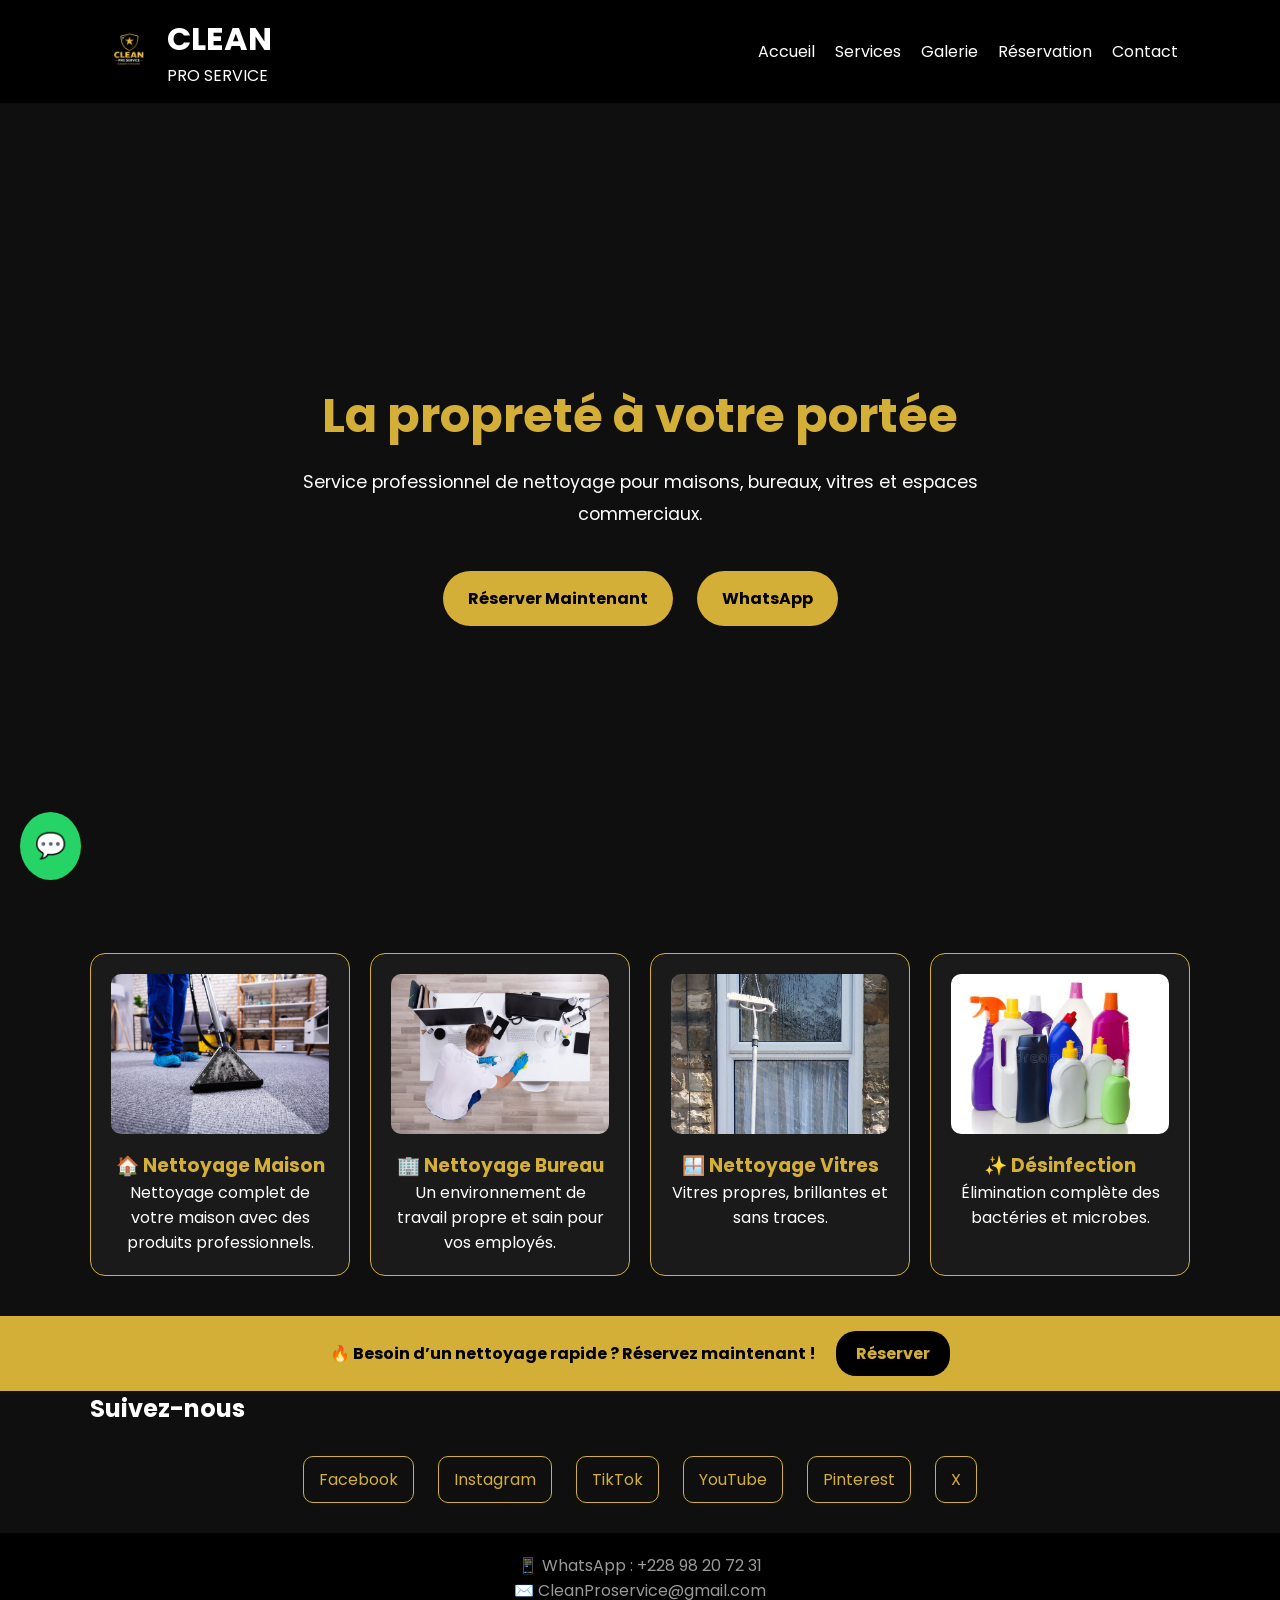
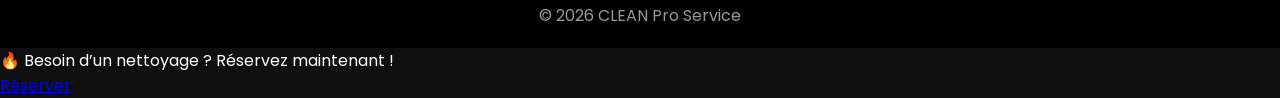
<file: index.html>
<!DOCTYPE html>
<html lang="fr">

<head>

<meta charset="UTF-8">
<meta name="viewport" content="width=device-width, initial-scale=1.0">

<title>CLEAN Pro Service | Nettoyage professionnel</title>

<meta name="description" content="CLEAN Pro Service - entreprise professionnelle de nettoyage de maisons, bureaux, vitres et désinfection. Service rapide et fiable.">
<meta name="keywords" content="nettoyage maison, nettoyage bureau, nettoyage vitres, désinfection, CLEAN Pro Service">
<meta name="author" content="CLEAN Pro Service">

<meta property="og:title" content="CLEAN Pro Service">
<meta property="og:description" content="Service professionnel de nettoyage rapide et efficace">
<meta property="og:type" content="website">
<meta property="og:image" content="image/logo.png">

<link rel="stylesheet" href="style.css">
<link href="https://fonts.googleapis.com/css2?family=Poppins:wght@300;400;500;600;700&display=swap" rel="stylesheet">

</head>

<body>

<!-- ================= HEADER ================= -->
<header>

<div class="menu-toggle" id="menuToggle">☰</div>

<div class="logo">
  <img src="image/logo.png" alt="CLEAN Pro Service">
  <div class="logo-text">
    <h1>CLEAN</h1>
    <span>PRO SERVICE</span>
  </div>
</div>

<nav id="navbar">
  <ul>
    <li><a href="index.html">Accueil</a></li>
    <li><a href="services.html">Services</a></li>
    <li><a href="galerie.html">Galerie</a></li>
    <li><a href="reservation.html">Réservation</a></li>
    <li><a href="contact.html">Contact</a></li>
  </ul>
</nav>

</header>

<!-- ================= HERO ================= -->
<section class="hero">

<div class="hero-content">

<h2>La propreté à votre portée</h2>

<p>
Service professionnel de nettoyage pour maisons,
bureaux, vitres et espaces commerciaux.
</p>

<div class="buttons">

<a href="reservation.html" class="btn">Réserver Maintenant</a>

<a href="https://wa.me/22898207231" class="btn btn-secondary">
WhatsApp
</a>

</div>

</div>

</section>

<!-- ================= SERVICES ================= -->
<section class="service-grid">

<div class="card">
<img src="image/maison.png" alt="Nettoyage Maison">
<h3>🏠 Nettoyage Maison</h3>
<p>Nettoyage complet de votre maison avec des produits professionnels.</p>
</div>

<div class="card">
<img src="image/bureau.png" alt="Nettoyage Bureau">
<h3>🏢 Nettoyage Bureau</h3>
<p>Un environnement de travail propre et sain pour vos employés.</p>
</div>

<div class="card">
<img src="image/vitres.png" alt="Nettoyage Vitres">
<h3>🪟 Nettoyage Vitres</h3>
<p>Vitres propres, brillantes et sans traces.</p>
</div>

<div class="card">
<img src="image/desinfection.png" alt="Désinfection">
<h3>✨ Désinfection</h3>
<p>Élimination complète des bactéries et microbes.</p>
</div>

</section>

<!-- ================= CTA ================= -->
<section class="cta-bar">
<p>🔥 Besoin d’un nettoyage rapide ? Réservez maintenant !</p>
<a href="reservation.html">Réserver</a>
</section>

<!-- ================= SOCIAL ================= -->
<section class="social-section container">

<h2>Suivez-nous</h2>

<div class="social-links">

<a href="#">Facebook</a>
<a href="#">Instagram</a>
<a href="#">TikTok</a>
<a href="#">YouTube</a>
<a href="#">Pinterest</a>
<a href="#">X</a>

</div>

</section>

<!-- ================= FOOTER ================= -->
<footer>

<p>📱 WhatsApp : +228 98 20 72 31</p>
<p>✉️ CleanProservice@gmail.com</p>
<p>© 2026 CLEAN Pro Service</p>

</footer>

<!-- ================= FLOAT BUTTON ================= -->
<a href="https://wa.me/22898207231" class="whatsapp-float" target="_blank">
💬
</a>

<!-- ================= POPUP ================= -->
<div id="popup" class="popup">
  <p>🔥 Besoin d’un nettoyage ? Réservez maintenant !</p>
  <a href="reservation.html">Réserver</a>
</div>

<script src="app.js"></script>

</body>
</html>
</file>
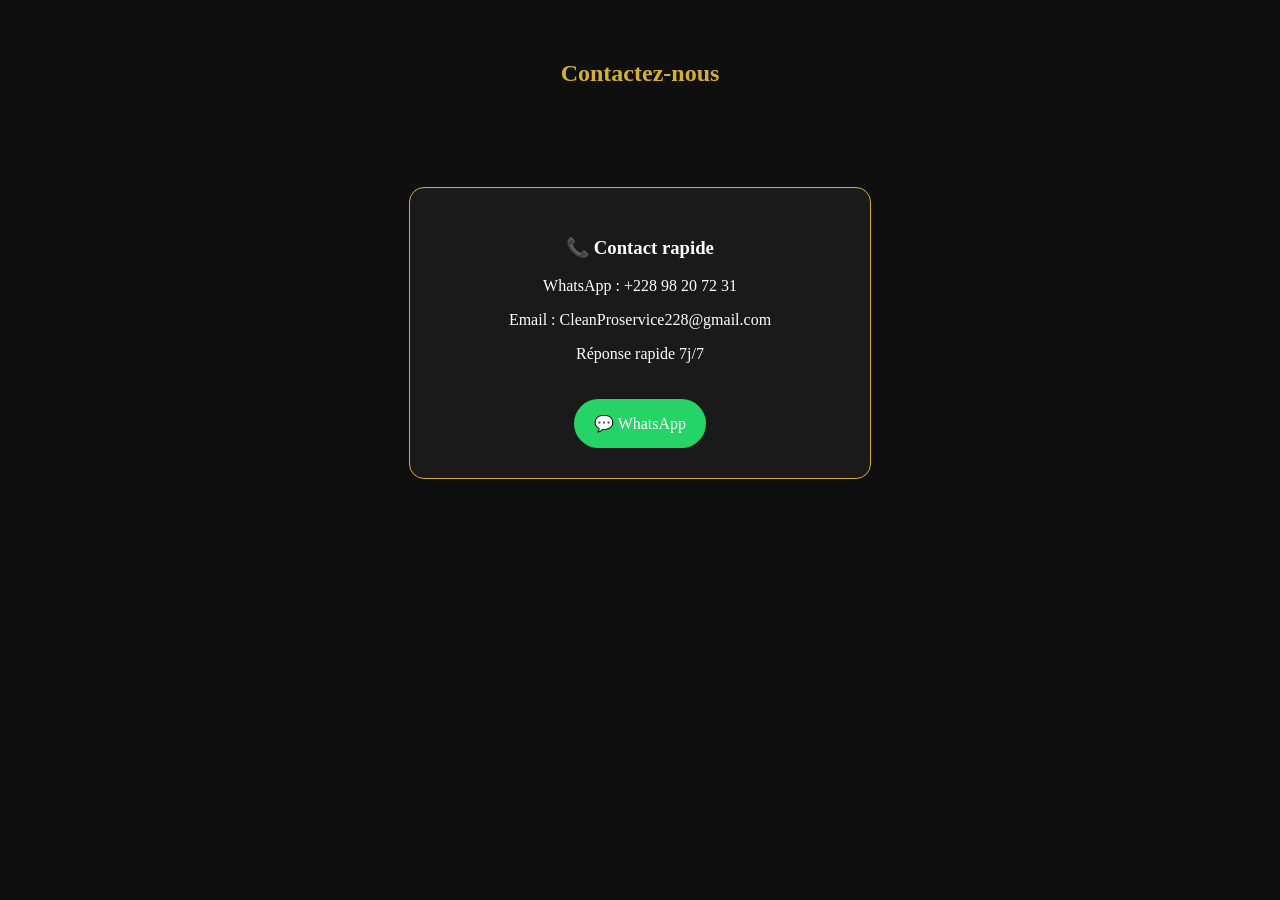
<file: contact.html>
<!DOCTYPE html>
<html lang="fr">
<head>
<meta charset="UTF-8">
<meta name="viewport" content="width=device-width, initial-scale=1.0">
<title>Contact</title>

<style>

body{
    margin:0;
    font-family:Poppins;
    background:#0f0f0f;
    color:white;
}

.page-title{
    text-align:center;
    padding:40px;
    color:#D4AF37;
}

.contact-box{
    display:flex;
    justify-content:center;
    padding:40px;
}

.card{
    background:#1a1a1a;
    border:1px solid #D4AF37;
    padding:30px;
    border-radius:15px;
    text-align:center;
    width:90%;
    max-width:400px;
}

.btn{
    display:inline-block;
    margin-top:20px;
    background:#25D366;
    color:white;
    padding:15px 20px;
    border-radius:50px;
    text-decoration:none;
}

.btn:hover{
    transform:scale(1.05);
}

</style>

</head>

<body>

<section class="page-title">
  <h2>Contactez-nous</h2>
</section>

<section class="contact-box">

  <div class="card">

    <h3>📞 Contact rapide</h3>

    <p>WhatsApp : +228 98 20 72 31</p>
    <p>Email : CleanProservice228@gmail.com</p>
    <p>Réponse rapide 7j/7</p>

    <a href="https://wa.me/22898207231" class="btn">
      💬 WhatsApp
    </a>

  </div>

</section>

</body>
</html>
</file>
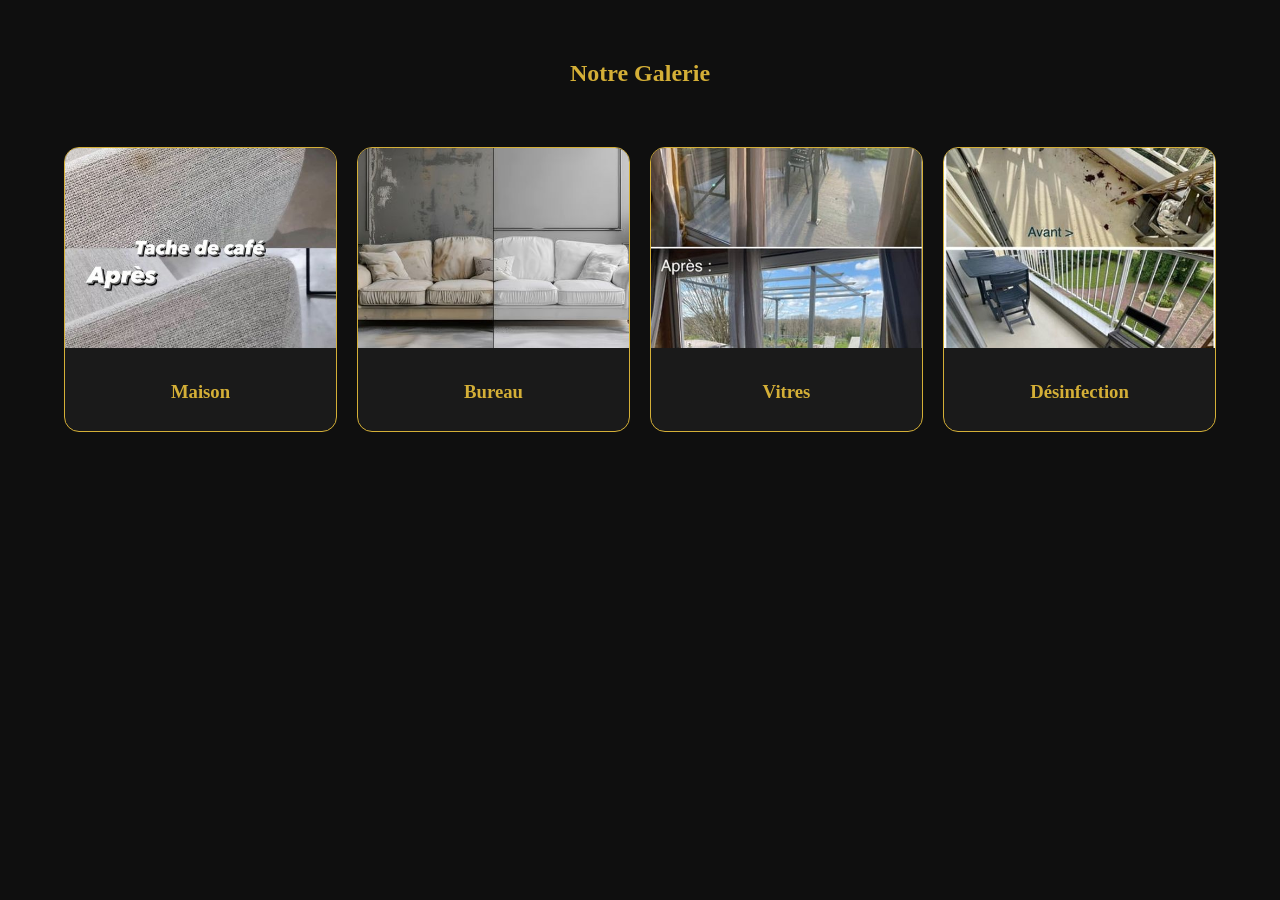
<file: galerie.html>
<!DOCTYPE html>
<html lang="fr">
<head>
<meta charset="UTF-8">
<meta name="viewport" content="width=device-width, initial-scale=1.0">
<title>Galerie</title>

<style>

body{
    margin:0;
    font-family:Poppins;
    background:#0f0f0f;
    color:white;
}

.page-title{
    text-align:center;
    padding:40px;
    color:#D4AF37;
}

.gallery-grid{
    display:grid;
    grid-template-columns:repeat(auto-fit,minmax(250px,1fr));
    gap:20px;
    width:90%;
    margin:auto;
    padding-bottom:60px;
}

.card{
    background:#1a1a1a;
    border:1px solid #D4AF37;
    border-radius:15px;
    overflow:hidden;
    transition:0.4s;
    text-align:center;
}

.card:hover{
    transform:scale(1.05);
}

.card img{
    width:100%;
    height:200px;
    object-fit:cover;
}

.card h3{
    padding:10px;
    color:#D4AF37;
}

</style>

</head>

<body>

<section class="page-title">
  <h2>Notre Galerie</h2>
</section>

<section class="gallery-grid">

  <div class="card">
    <img src="image/avant-apres-maison.jpg">
    <h3>Maison</h3>
  </div>

  <div class="card">
    <img src="image/avant-apres-bureau.jpg">
    <h3>Bureau</h3>
  </div>

  <div class="card">
    <img src="image/avant-apres-vitres.jpg">
    <h3>Vitres</h3>
  </div>

  <div class="card">
    <img src="image/avant-apres-desinfection.jpg">
    <h3>Désinfection</h3>
  </div>

</section>

<script>
console.log("Galerie chargée");
</script>

</body>
</html>
</file>
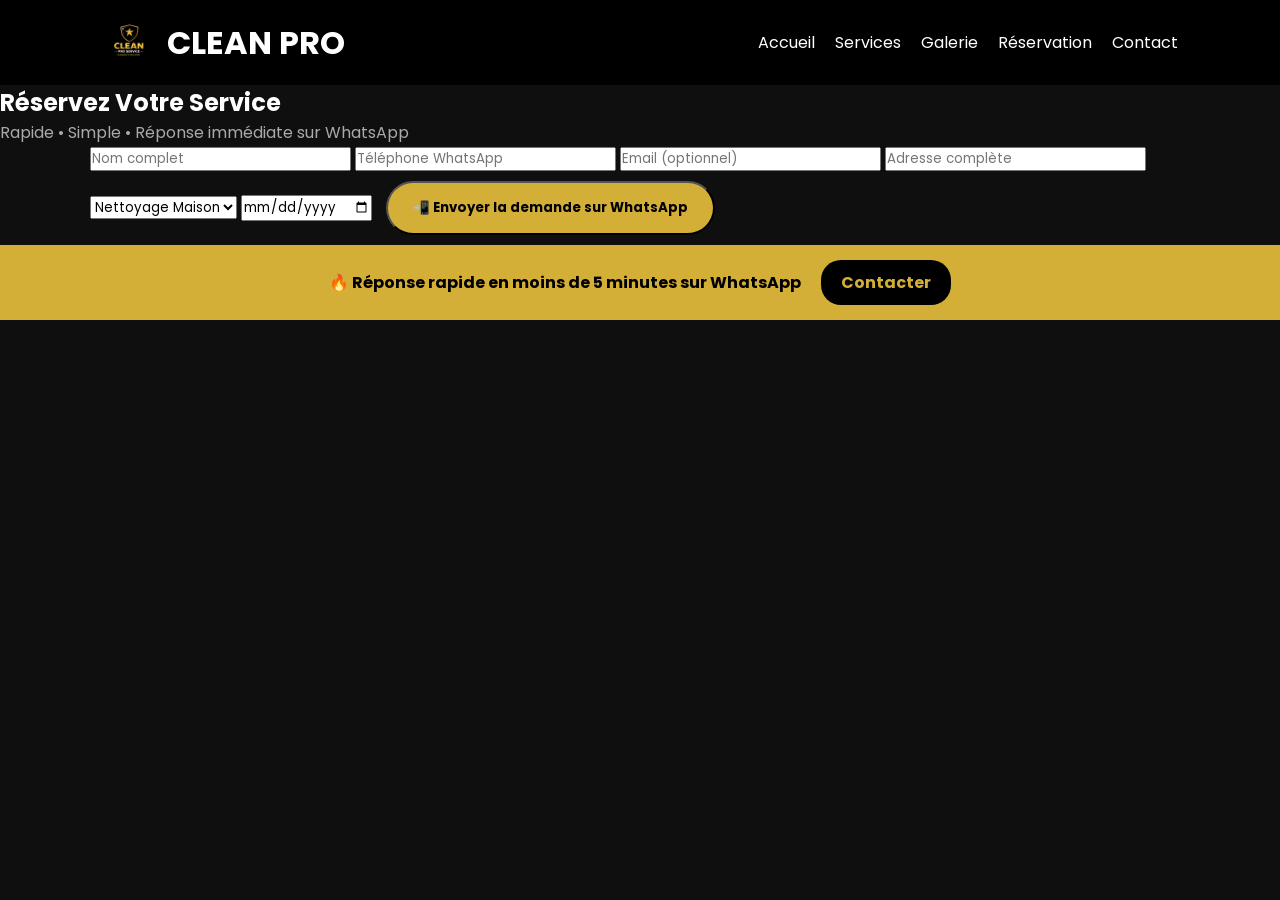
<file: reservation.html>
<!DOCTYPE html>
<html lang="fr">

<head>

<meta charset="UTF-8">
<meta name="viewport" content="width=device-width, initial-scale=1.0">

<title>Réservation | CLEAN Pro Service</title>

<meta name="description" content="Réservez rapidement un service de nettoyage professionnel avec CLEAN Pro Service.">
<meta name="keywords" content="réservation nettoyage, ménage maison, nettoyage bureau, vitres, désinfection">
<meta name="author" content="CLEAN Pro Service">

<meta property="og:title" content="Réservation CLEAN Pro Service">
<meta property="og:description" content="Réservez votre service de nettoyage en quelques secondes">
<meta property="og:image" content="image/logo.png">

<link rel="stylesheet" href="style.css">
<link href="https://fonts.googleapis.com/css2?family=Poppins:wght@300;400;600;700&display=swap" rel="stylesheet">

</head>

<body>

<!-- ================= HEADER ================= -->
<header>

<div class="menu-toggle" id="menuToggle">☰</div>

<div class="logo">
  <img src="image/logo.png" alt="CLEAN Pro Service">
  <div class="logo-text">
    <h1>CLEAN <span>PRO</span></h1>
  </div>
</div>

<nav id="navbar">
<ul>
<li><a href="index.html">Accueil</a></li>
<li><a href="services.html">Services</a></li>
<li><a href="galerie.html">Galerie</a></li>
<li><a href="reservation.html">Réservation</a></li>
<li><a href="contact.html">Contact</a></li>
</ul>
</nav>

</header>

<!-- ================= TITLE ================= -->
<section class="page-title">
<h2>Réservez Votre Service</h2>
<p style="color:#aaa;">Rapide • Simple • Réponse immédiate sur WhatsApp</p>
</section>

<!-- ================= FORM ================= -->
<section class="reservation-section container">

<form id="bookingForm">

<input type="text" id="name" placeholder="Nom complet" required>

<input type="tel" id="phone" placeholder="Téléphone WhatsApp" required>

<input type="email" id="email" placeholder="Email (optionnel)">

<input type="text" id="address" placeholder="Adresse complète" required>

<select id="service">
<option>Nettoyage Maison</option>
<option>Nettoyage Bureau</option>
<option>Nettoyage Vitres</option>
<option>Désinfection</option>
</select>

<input type="date" id="date" required>

<button type="button" onclick="sendBooking()" class="btn">
📲 Envoyer la demande sur WhatsApp
</button>

</form>

</section>

<!-- ================= CTA ================= -->
<section class="cta-bar">
<p>🔥 Réponse rapide en moins de 5 minutes sur WhatsApp</p>
<a href="https://wa.me/22898207231">Contacter</a>
</section>
  <script>
function sendBooking(){

const name = document.getElementById("name").value;
const phone = document.getElementById("phone").value;
const email = document.getElementById("email").value;
const address = document.getElementById("address").value;
const service = document.getElementById("service").value;
const date = document.getElementById("date").value;

const message =
`Bonjour CLEAN Pro Service

Nom : ${name}
Téléphone : ${phone}
Email : ${email}
Adresse : ${address}
Service : ${service}
Date : ${date}`;

const whatsapp =
`https://wa.me/22898207231?text=${encodeURIComponent(message)}`;

window.open(whatsapp, "_blank");
}
                      </script>

<script src="app.js"></script>
  

</body>
</html>
</file>
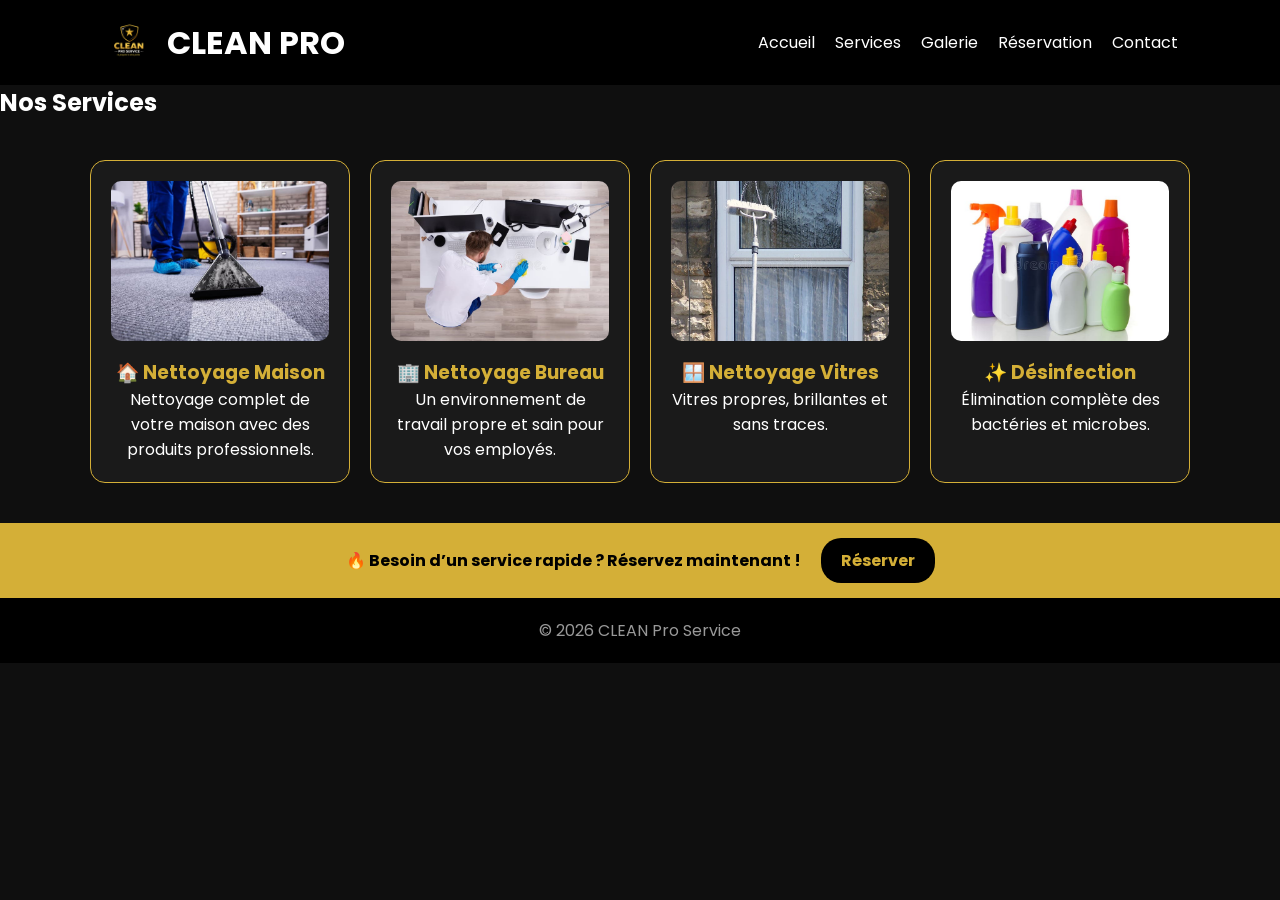
<file: services.html>
<!DOCTYPE html>
<html lang="fr">

<head>

<meta charset="UTF-8">
<meta name="viewport" content="width=device-width, initial-scale=1.0">

<title>Nos Services | CLEAN Pro Service</title>

<meta name="description" content="CLEAN Pro Service propose des services professionnels de nettoyage de maisons, bureaux, vitres et désinfection.">
<meta name="keywords" content="nettoyage maison, nettoyage bureau, nettoyage vitres, désinfection">
<meta name="author" content="CLEAN Pro Service">

<meta property="og:title" content="Nos Services CLEAN Pro Service">
<meta property="og:description" content="Services de nettoyage professionnels rapides et fiables">
<meta property="og:image" content="image/logo.png">

<link rel="stylesheet" href="style.css">
<link href="https://fonts.googleapis.com/css2?family=Poppins:wght@300;400;600;700&display=swap" rel="stylesheet">

</head>

<body>

<!-- ================= HEADER ================= -->
<header>

<div class="menu-toggle" id="menuToggle">☰</div>

<div class="logo">
<img src="image/logo.png" alt="logo">
<div class="logo-text">
<h1>CLEAN <span>PRO</span></h1>
</div>
</div>

<nav id="navbar">
<ul>
<li><a href="index.html">Accueil</a></li>
<li><a href="services.html">Services</a></li>
<li><a href="galerie.html">Galerie</a></li>
<li><a href="reservation.html">Réservation</a></li>
<li><a href="contact.html">Contact</a></li>
</ul>
</nav>

</header>

<!-- ================= TITLE ================= -->
<section class="nos services">
<h2>Nos Services</h2>
</section>

<!-- ================= SERVICES ================= -->
<section class="service-grid">

<div class="card">
<img src="image/maison.png" alt="Nettoyage Maison">
<h3>🏠 Nettoyage Maison</h3>
<p>Nettoyage complet de votre maison avec des produits professionnels.</p>
</div>

<div class="card">
<img src="image/bureau.png" alt="Nettoyage Bureau">
<h3>🏢 Nettoyage Bureau</h3>
<p>Un environnement de travail propre et sain pour vos employés.</p>
</div>

<div class="card">
<img src="image/vitres.png" alt="Nettoyage Vitres">
<h3>🪟 Nettoyage Vitres</h3>
<p>Vitres propres, brillantes et sans traces.</p>
</div>

<div class="card">
<img src="image/desinfection.png" alt="Désinfection">
<h3>✨ Désinfection</h3>
<p>Élimination complète des bactéries et microbes.</p>
</div>

</section>

<!-- ================= CTA ================= -->
<section class="cta-bar">
<p>🔥 Besoin d’un service rapide ? Réservez maintenant !</p>
<a href="reservation.html">Réserver</a>
</section>

<!-- ================= FOOTER ================= -->
<footer>
<p>© 2026 CLEAN Pro Service</p>
</footer>

<script src="app.js"></script>

</body>
</html>
</file>
<file: style.css>
*{
    margin:0;
    padding:0;
    box-sizing:border-box;
    font-family:'Poppins',sans-serif;
}

body{
    background:#0f0f0f;
    color:white;
    overflow-x:hidden;
}

/* =========================
   CONTAINER GLOBAL (CADRAGE)
========================= */
.container{
    width:90%;
    max-width:1100px;
    margin:auto;
}

/* =========================
   HEADER
========================= */
header{
    display:flex;
    justify-content:space-between;
    align-items:center;
    padding:15px 8%;
    background:#000;
    position:sticky;
    top:0;
    z-index:1000;
}

/* MENU HAMBURGER (GAUCHE) */
.menu-toggle{
    font-size:30px;
    cursor:pointer;
    color:#D4AF37;
    display:none;
}

/* LOGO */
.logo{
    display:flex;
    align-items:center;
    gap:10px;
}

.logo img{
    height:55px;
    width:auto;
    object-fit:contain;
}

/* NAVIGATION PC */
nav ul{
    display:flex;
    list-style:none;
    gap:20px;
}

nav a{
    text-decoration:none;
    color:white;
    transition:0.3s;
}

nav a:hover{
    color:#D4AF37;
}

/* =========================
   HERO
========================= */
.hero{
    min-height:90vh;
    display:flex;
    justify-content:center;
    align-items:center;
    text-align:center;
    padding:20px;
}

.hero-content h2{
    font-size:3rem;
    color:#D4AF37;
    margin-bottom:15px;
}

.hero-content p{
    max-width:700px;
    margin:auto;
    font-size:1.1rem;
    line-height:1.8;
}

/* =========================
   BUTTONS
========================= */
.buttons{
    margin-top:30px;
}

.btn{
    display:inline-block;
    background:#D4AF37;
    color:black;
    padding:15px 25px;
    border-radius:50px;
    text-decoration:none;
    font-weight:bold;
    margin:10px;
    transition:0.3s;
}

.btn:hover{
    transform:translateY(-3px) scale(1.05);
}

/* =========================
   CARDS / SERVICES
========================= */
.service-grid{
    display:grid;
    grid-template-columns:repeat(auto-fit,minmax(250px,1fr));
    gap:20px;
    width:90%;
    max-width:1100px;
    margin:40px auto;
}

.card{
    background:#1a1a1a;
    border:1px solid #D4AF37;
    border-radius:15px;
    padding:20px;
    text-align:center;
    transition:0.4s;
    opacity:0;
    transform:translateY(40px);
}

.card.show{
    opacity:1;
    transform:translateY(0);
}

.card:hover{
    transform:translateY(-10px) scale(1.02);
    box-shadow:0 10px 25px rgba(212,175,55,0.25);
}

.card img{
    width:100%;
    height:160px;
    object-fit:cover;
    border-radius:10px;
    margin-bottom:10px;
}

.card h3{
    color:#D4AF37;
}

/* =========================
   CONTACT
========================= */
.contact-section{
    display:flex;
    justify-content:center;
    padding:60px 8%;
}

.contact-info{
    background:#1a1a1a;
    border:1px solid #D4AF37;
    padding:30px;
    border-radius:15px;
    text-align:center;
    max-width:400px;
    width:100%;
}

/* WhatsApp bouton */
.whatsapp-btn{
    display:inline-block;
    margin-top:20px;
    background:#25D366;
    color:white;
    padding:15px 20px;
    border-radius:50px;
    text-decoration:none;
    font-weight:bold;
    transition:0.3s;
}

.whatsapp-btn:hover{
    transform:scale(1.05);
}

/* =========================
   SOCIAL
========================= */
.social-links{
    text-align:center;
    padding:20px;
}

.social-links a{
    display:inline-block;
    margin:10px;
    padding:10px 15px;
    border:1px solid #D4AF37;
    border-radius:10px;
    color:#D4AF37;
    text-decoration:none;
    transition:0.3s;
}

.social-links a:hover{
    background:#D4AF37;
    color:black;
}

/* =========================
   CTA BAR
========================= */
.cta-bar{
    background:#D4AF37;
    color:black;
    display:flex;
    justify-content:center;
    align-items:center;
    gap:20px;
    padding:15px;
    font-weight:bold;
}

.cta-bar a{
    background:black;
    color:#D4AF37;
    padding:10px 20px;
    border-radius:20px;
    text-decoration:none;
}

.cta-bar a:hover{
    transform:scale(1.05);
}

/* =========================
   WHATSAPP FLOAT
========================= */
.whatsapp-float{
    position:fixed;
    bottom:20px;
    left:20px;
    background:#25D366;
    color:white;
    padding:15px;
    border-radius:50%;
    font-size:25px;
    text-decoration:none;
    z-index:9999;
    transition:0.3s;
}

.whatsapp-float:hover{
    transform:scale(1.1) rotate(10deg);
}

/* =========================
   FOOTER
========================= */
footer{
    background:black;
    text-align:center;
    padding:20px;
    color:#999;
}

/* =========================
   MOBILE IPHONE / ANDROID
========================= */
@media(max-width:768px){

.hero-content h2{
    font-size:2rem;
}

.btn{
    display:block;
    width:90%;
    margin:15px auto;
}

/* MENU MOBILE */
.menu-toggle{
    display:block;
}

nav ul{
    display:none;
    flex-direction:column;
    position:absolute;
    top:70px;
    left:0;
    width:100%;
    background:black;
    padding:20px;
}

nav ul.show{
    display:flex;
}

.logo img{
    height:45px;
}
.gallery-grid{
    display:grid;
    grid-template-columns:repeat(auto-fit,minmax(250px,1fr));
    gap:20px;
    width:90%;
    max-width:1100px;
    margin:40px auto;
}

/* CARD GALERIE */
.gallery-grid .card{
    background:#1a1a1a;
    border:1px solid #D4AF37;
    border-radius:15px;
    overflow:hidden;
    text-align:center;
    transition:0.4s ease;
}

.gallery-grid .card:hover{
    transform:scale(1.03);
    box-shadow:0 10px 25px rgba(212,175,55,0.25);
}

/* IMAGE PRO PREVIEW (IMPORTANT) */
.gallery-grid .card img{
    width:100%;
    height:200px;
    object-fit:cover; /* 🔥 clé pour recadrer proprement */
    display:block;
}

/* TEXTE */
.gallery-grid .card h3{
    padding:15px;
    color:#D4AF37;
    font-size:1rem;
}
    
.reservation-section{
    display:flex;
    justify-content:center;
    padding:60px 8%;
}

.reservation-section form{
    background:#1a1a1a;
    border:1px solid #D4AF37;
    padding:30px;
    border-radius:15px;
    width:100%;
    max-width:500px;
    display:flex;
    flex-direction:column;
    gap:15px;
}

.reservation-section h2{
    text-align:center;
    color:#D4AF37;
}

.reservation-section input,
.reservation-section select{
    padding:15px;
    border:none;
    border-radius:10px;
    background:#0f0f0f;
    color:white;
}

.reservation-section button{
    background:#D4AF37;
    color:black;
    padding:15px;
    border:none;
    border-radius:10px;
    font-weight:bold;
    cursor:pointer;
    transition:0.3s;
}

.reservation-section button:hover{
    transform:scale(1.05);
}
.contact-section{
    display:flex;
    justify-content:center;
    padding:60px 8%;
}

.contact-info{
    background:#1a1a1a;
    border:1px solid #D4AF37;
    padding:30px;
    border-radius:15px;
    text-align:center;
    max-width:420px;
    width:100%;
    transition:0.3s;
}

.contact-info:hover{
    transform:translateY(-5px);
    box-shadow:0 10px 25px rgba(212,175,55,0.2);
}

.contact-info h3{
    margin-bottom:15px;
}

.contact-info p{
    margin:10px 0;
    color:#ddd;
}
</file>
